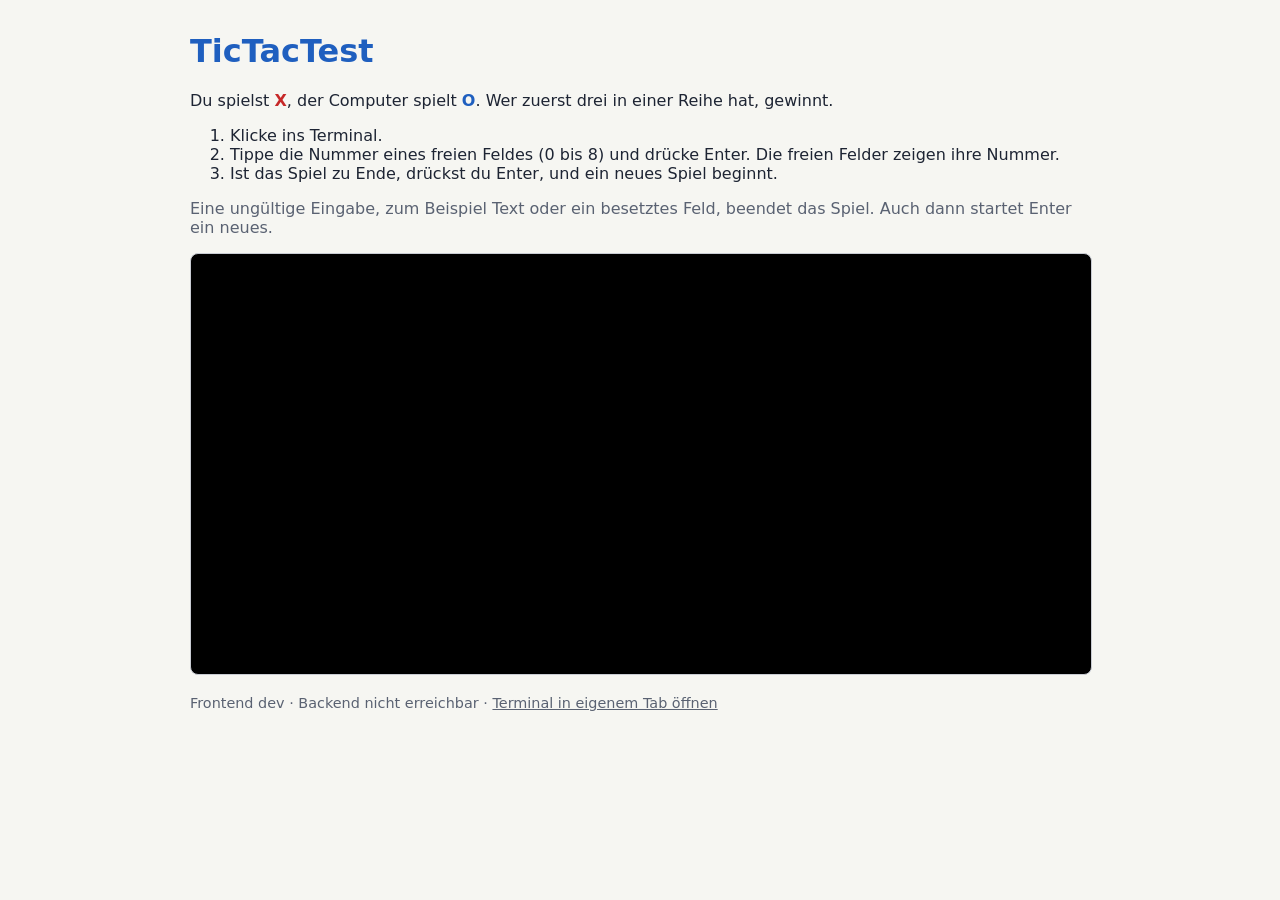
<file: frontend/index.html>
<!DOCTYPE html>
<html lang="de">
<head>
	<meta charset="utf-8">
	<meta name="viewport" content="width=device-width, initial-scale=1">
	<title>TicTacTest</title>
	<link rel="stylesheet" href="style.css">
</head>
<body>
	<h1>TicTacTest</h1>

	<p>Du spielst <span class="cross">X</span>, der Computer spielt <span class="circle">O</span>. Wer zuerst drei in einer Reihe hat, gewinnt.</p>
	<ol>
		<li>Klicke ins Terminal.</li>
		<li>Tippe die Nummer eines freien Feldes (0 bis 8) und drücke Enter. Die freien Felder zeigen ihre Nummer.</li>
		<li>Ist das Spiel zu Ende, drückst du Enter, und ein neues Spiel beginnt.</li>
	</ol>
	<p class="hint">Eine ungültige Eingabe, zum Beispiel Text oder ein besetztes Feld, beendet das Spiel. Auch dann startet Enter ein neues.</p>

	<iframe id="terminal" title="TicTacTest im Terminal"></iframe>

	<footer>
		Frontend <span id="frontend-version">…</span> · Backend <span id="backend-version">…</span>
		· <a id="terminal-link" target="_blank" rel="noopener">Terminal in eigenem Tab öffnen</a>
	</footer>

	<!-- config.js zuerst: Sie enthält die Adresse der Web-Konsole für diese Umgebung -->
	<script src="config.js"></script>
	<script src="app.js"></script>
</body>
</html>
</file>
<file: frontend/style.css>
body {
	font-family: system-ui, sans-serif;
	max-width: 900px;
	margin: 2rem auto;
	padding: 0 1rem;
	color: #1d2433;
	background: #f6f6f2;
}

.hint {
	color: #5a6272;
}

iframe {
	width: 100%;
	height: 420px;
	border: 1px solid #c9ccd3;
	border-radius: 8px;
	background: #000;
}

footer {
	margin-top: 1rem;
	color: #5a6272;
	font-size: 0.9rem;
}

footer a {
	color: inherit;
}

h1 {
	color: #1f5fbf;
}

/* dieselben Farben wie X und O im Terminal */
.cross {
	color: #c62828;
	font-weight: bold;
}

.circle {
	color: #1f5fbf;
	font-weight: bold;
}
</file>
